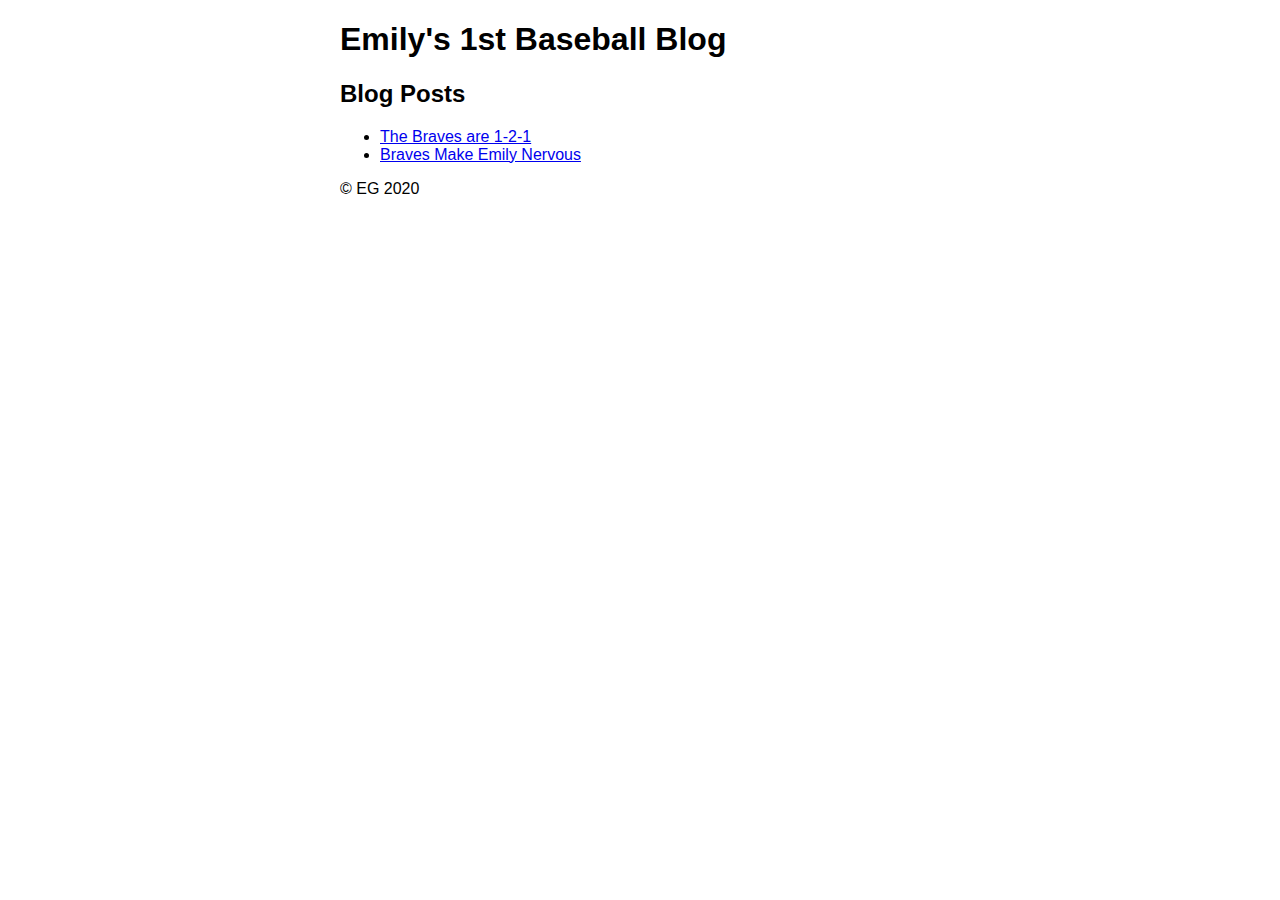
<file: public/index.html>
<!DOCTYPE html>
<html>
    <head>
        <meta charset="utf-8">
        <meta name="viewport" content="width=device-width, initial-scale=1">
        <title>Emily's 1st Baseball Blog</title>
        <link rel="stylesheet" href="./styles/index.css">
        <body>
            <main class="container">
                <h1>Emily's 1st Baseball Blog</h1>
                <h2>Blog Posts</h2>
             <ul class="blog-post-list">
                <li><a href="./posts/first-post.html">The Braves are 1-2-1</a></li>
                <li><a href="./posts/second-post.html">Braves Make Emily Nervous</a></li>
            </ul>
            </main>
            <footer class="container">
                &copy; EG 2020
            </footer>
        </body>
    </head>
</html>
</file>
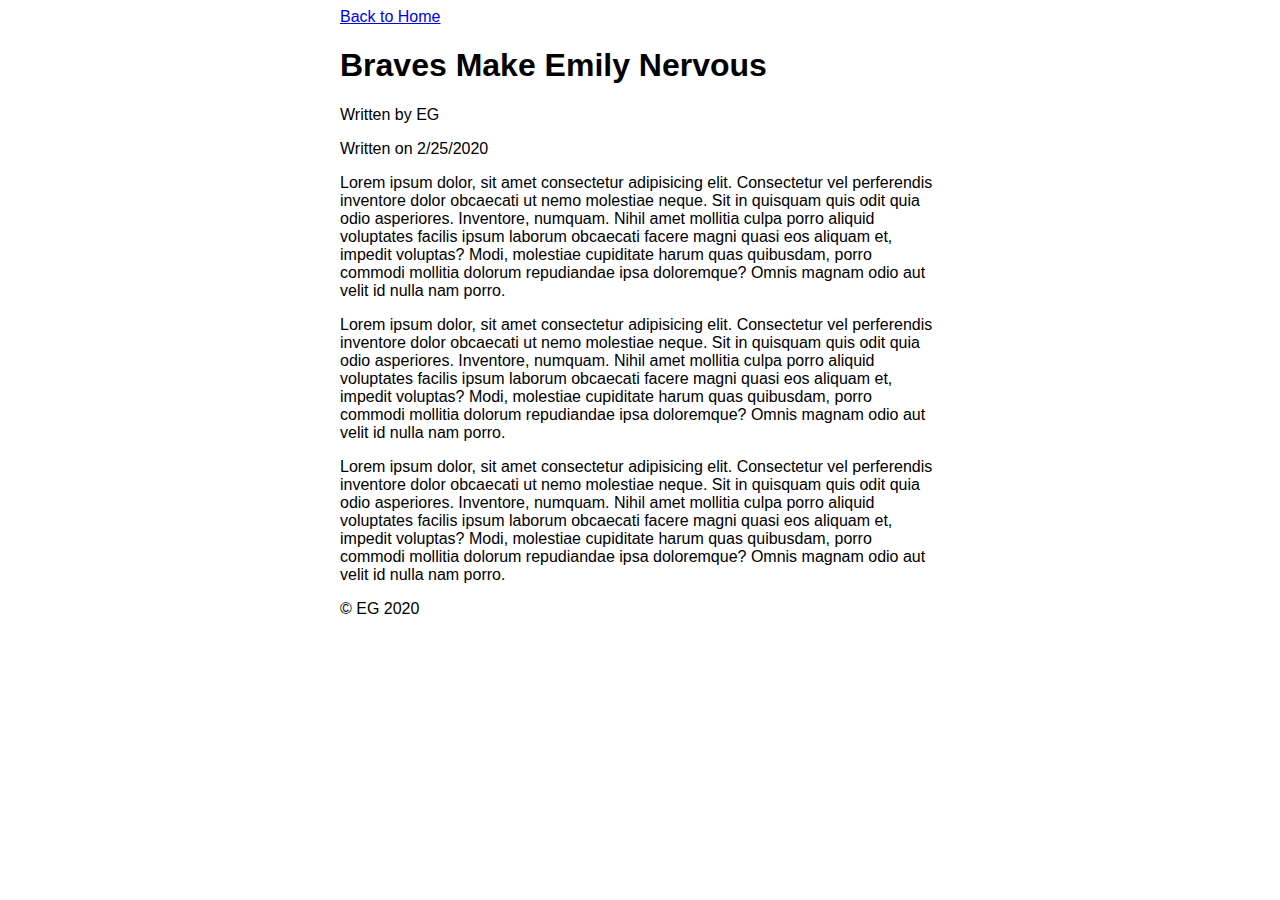
<file: public/posts/second-post.html>
<!DOCTYPE html>
<html>
    <head>
        <meta charset="utf-8">
        <meta name="viewport" content="width=device-width, initial-scale=1">
        <title>raves Make Emily Nervous</title>
        <link rel="stylesheet" href="../styles/index.css">
        <body>
            <main class="container">
                <nav><a href="../index.html">Back to Home</a></nav>
                <article>
                    <header>
                        <h1>Braves Make Emily Nervous</h1>
                        <p>Written by EG</p>
                        <p>Written on 2/25/2020</p>
                    </header>
                    <p>Lorem ipsum dolor, sit amet consectetur adipisicing elit. Consectetur vel perferendis inventore dolor obcaecati ut nemo molestiae neque. Sit in quisquam quis odit quia odio asperiores. Inventore, numquam. Nihil amet mollitia culpa porro aliquid voluptates facilis ipsum laborum obcaecati facere magni quasi eos aliquam et, impedit voluptas? Modi, molestiae cupiditate harum quas quibusdam, porro commodi mollitia dolorum repudiandae ipsa doloremque? Omnis magnam odio aut velit id nulla nam porro.</p>
                    <p>Lorem ipsum dolor, sit amet consectetur adipisicing elit. Consectetur vel perferendis inventore dolor obcaecati ut nemo molestiae neque. Sit in quisquam quis odit quia odio asperiores. Inventore, numquam. Nihil amet mollitia culpa porro aliquid voluptates facilis ipsum laborum obcaecati facere magni quasi eos aliquam et, impedit voluptas? Modi, molestiae cupiditate harum quas quibusdam, porro commodi mollitia dolorum repudiandae ipsa doloremque? Omnis magnam odio aut velit id nulla nam porro.</p>
                    <p>Lorem ipsum dolor, sit amet consectetur adipisicing elit. Consectetur vel perferendis inventore dolor obcaecati ut nemo molestiae neque. Sit in quisquam quis odit quia odio asperiores. Inventore, numquam. Nihil amet mollitia culpa porro aliquid voluptates facilis ipsum laborum obcaecati facere magni quasi eos aliquam et, impedit voluptas? Modi, molestiae cupiditate harum quas quibusdam, porro commodi mollitia dolorum repudiandae ipsa doloremque? Omnis magnam odio aut velit id nulla nam porro.</p>
                </article>
            </main>
            <footer class="container">
                &copy; EG 2020
            </footer>
        </body>
    </head>
</html>
</file>
<file: public/styles/index.css>
*{
    box-sizing: border-box;
}
img{
    max-width: 100%;
}
.container{
    font-family: arial;
    margin-left: auto;
    margin-right: auto;
    max-width: 600px;}
</file>
